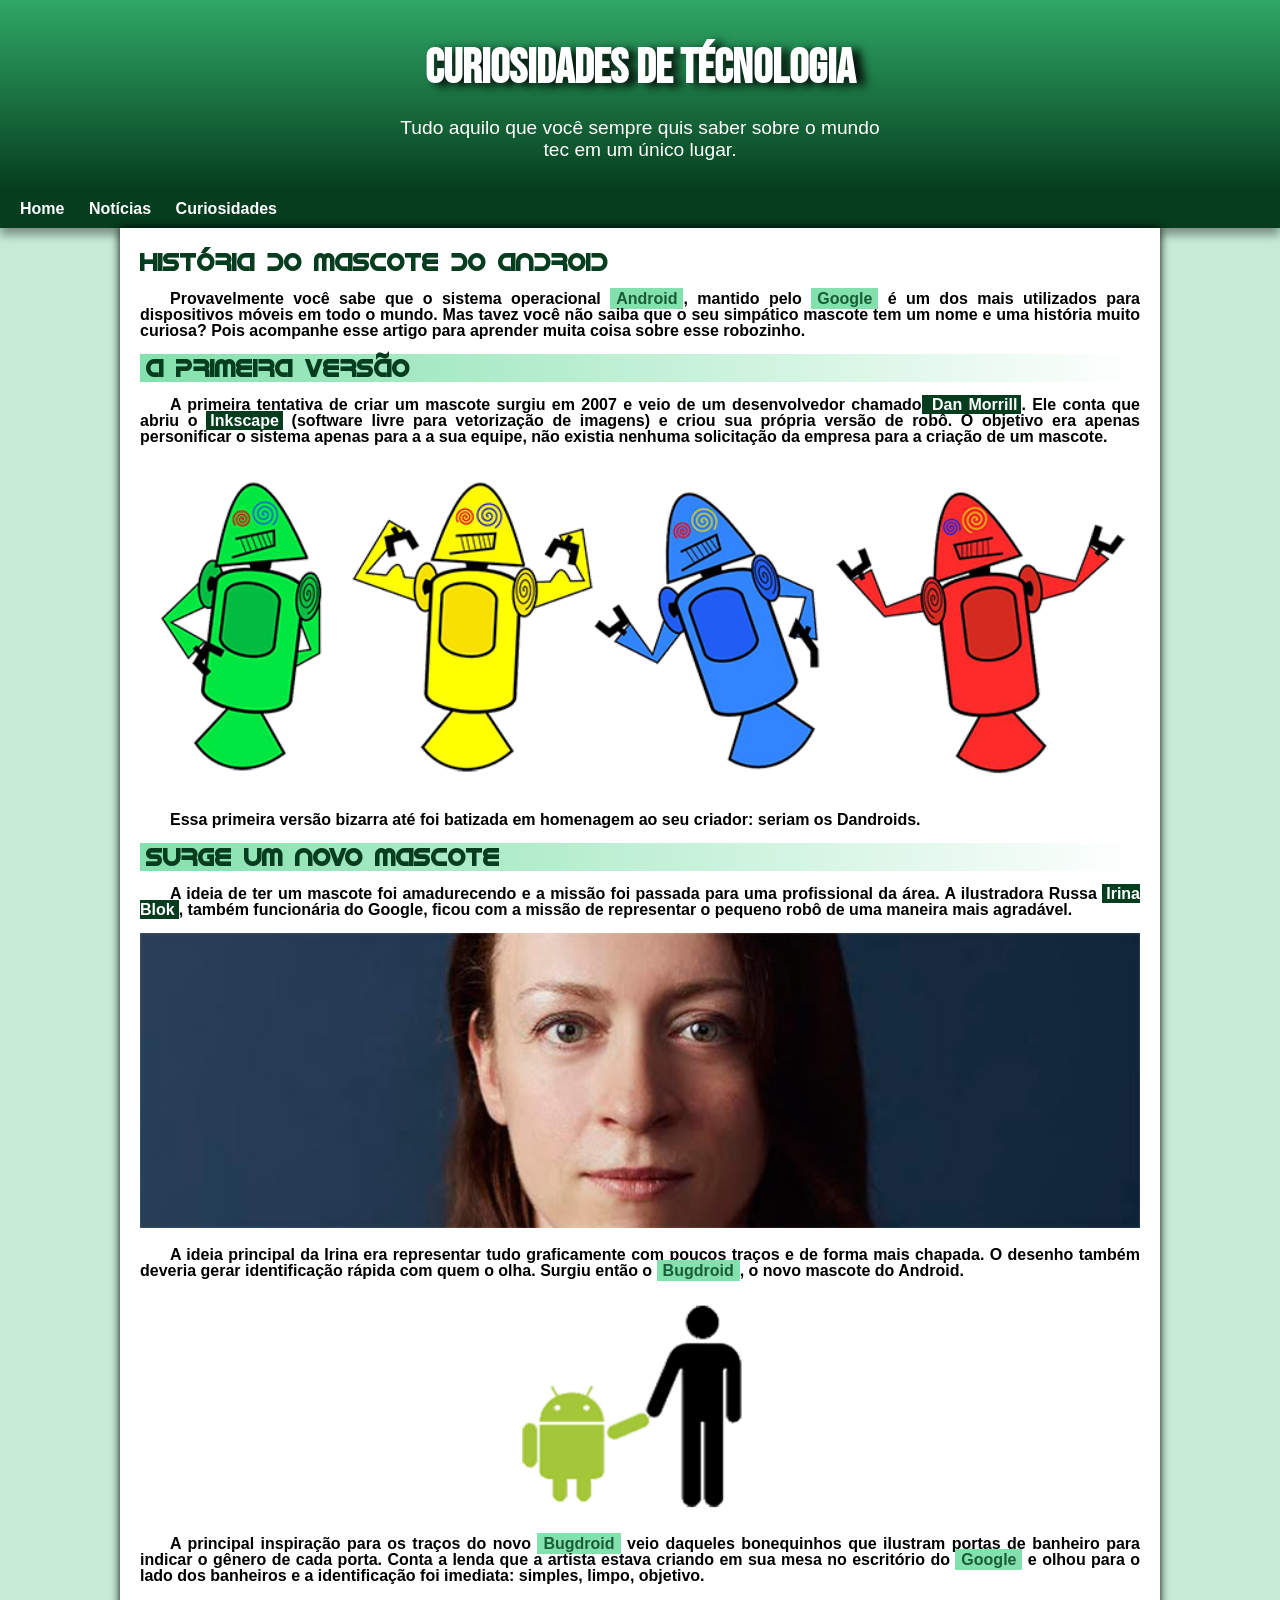
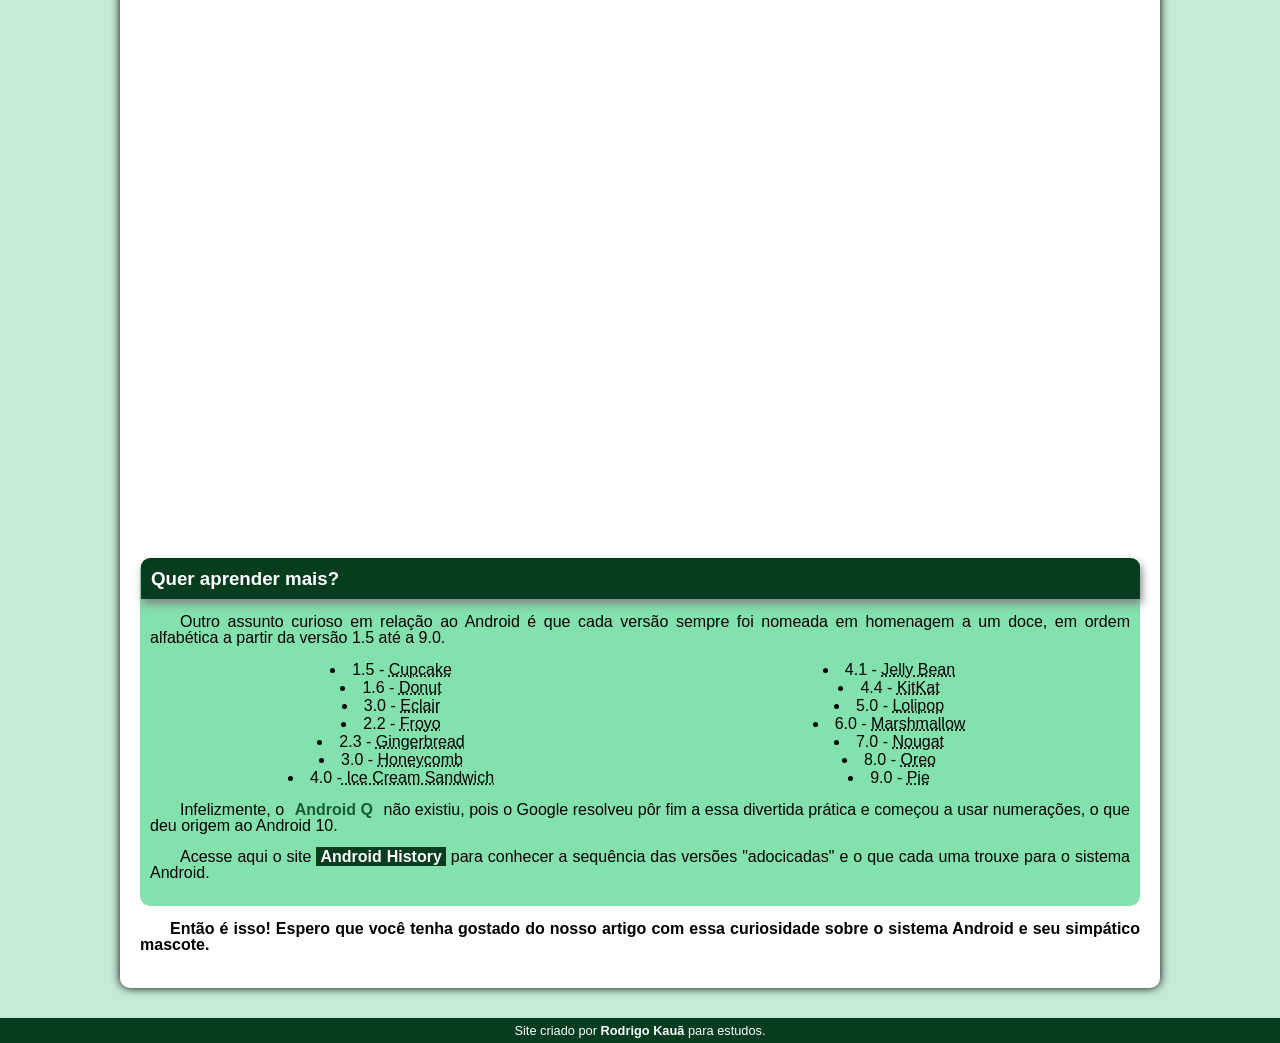
<file: index.html>
<!DOCTYPE html>
<html lang="pt-br">
<head>
    <meta charset="UTF-8">
    <meta name="viewport" content="width=device-width, initial-scale=1.0">
    <title>Como surgiu o mascote do android?</title>
    <link rel="shortcut icon" href="imagens/favicon.ico" type="image/x-icon">
    <link rel="stylesheet" href="estilos/estilo.css">
</head>
<body>

  <header>

    <h1>

        Curiosidades de técnologia

    </h1>
    <p> 

        Tudo aquilo que você sempre quis saber sobre o mundo tec em um único lugar.

    </p>


  </header>

  <nav>

    <a href="#">Home</a>

    <a href="#">Notícias</a>

    <a href="#">Curiosidades</a>

  </nav>

  <main>

    <article>

        <h1>

            História do Mascote do Android 

        </h1> 

            <p>

                Provavelmente você sabe que o sistema operacional <strong>Android</strong>, mantido pelo <strong>Google</strong> é um dos mais utilizados para dispositivos móveis em todo o mundo. Mas tavez você não saiba que o seu simpático mascote tem um nome e uma história muito curiosa? Pois acompanhe esse artigo para aprender muita coisa sobre esse robozinho.

            </p>

            <h2>

                A primeira versão

            </h2>

            <p>

                A primeira tentativa de criar um mascote surgiu em 2007 e veio de um desenvolvedor chamado<a href="https://androidcommunity.com/dan-morrill-shows-us-the-android-mascot-that-almost-was-20130103/" target="_blank"> Dan Morrill</a>. Ele conta que abriu o <a href="https://inkscape.org/" target="_blank">Inkscape</a> (software livre para vetorização de imagens) e criou sua própria versão de robô. O objetivo era apenas personificar o sistema apenas para a a sua equipe, não existia nenhuma solicitação da empresa para a criação de um mascote.

            </p>

            <picture> 
                <source media="(max-width: 1000px)" srcset="imagens/dan-droids-pq.png">
                <img src="imagens/dan-droids.png" alt="Primeiro mascote do android">
            </picture>

            <p>

                Essa primeira versão bizarra até foi batizada em homenagem ao seu criador: seriam os Dandroids.

            </p>

            <h2>

                Surge um novo mascote

            </h2>


            <p>

                A ideia de ter um mascote foi amadurecendo e a missão foi passada para uma profissional da área. A ilustradora Russa <a href="https://www.irinablok.com/"target="_blank">Irina Blok</a>, também funcionária do Google, ficou com a missão de representar o pequeno robô de uma maneira mais agradável.
            
            </p>

            <picture>
                <source media="(max-width: 1000px )" srcset="imagens/irina-blok-pq.jpg">
                <img src="imagens/irina-blok.jpg" alt="Irina block criadora do android">
            </picture>

            <p>
                
                A ideia principal da Irina era representar tudo graficamente com poucos traços e de forma mais chapada. O desenho também deveria gerar identificação rápida com quem o olha. Surgiu então o <strong>Bugdroid</strong>, o novo mascote do Android.


            </p>

            <img src="imagens/bugdroid.png" class="pequena" alt="Bug droid">

            <p>
                
                A principal inspiração para os traços do novo <strong>Bugdroid</strong> veio daqueles bonequinhos que ilustram portas de banheiro para indicar o gênero de cada porta. Conta a lenda que a artista estava criando em sua mesa no escritório do <strong>Google</strong> e olhou para o lado dos banheiros e a identificação foi imediata: simples, limpo, objetivo.
            
            </p>

            <div class="video" >
                <iframe width="560" height="315" src="https://www.youtube.com/embed/l2UDgpLz20M?si=iSPEsF5RmCIQRa1E" title="YouTube video player" frameborder="0" allow="accelerometer; autoplay; clipboard-write; encrypted-media; gyroscope; picture-in-picture; web-share" referrerpolicy="strict-origin-when-cross-origin" allowfullscreen></iframe>
            </div>
            
            <aside>
                    <h3>
                        Quer aprender mais?
                    </h3>

                    <p>
                        Outro assunto curioso em relação ao Android é que cada versão sempre foi nomeada em homenagem a um doce, em ordem alfabética a partir da versão 1.5 até a 9.0.
                    </p>
                    <ul>
                        <li>   
                            1.5 - <abbr title="bolo de copo">Cupcake</abbr>
                        </li>
                        <li>
                            1.6 - <abbr title="Rosquinha">Donut</abbr>
                        </li>
                        <li>
                            3.0 - <abbr title="Bomba">Eclair</abbr>
                        </li>
                        <li>
                            2.2 - <abbr title="Yorgut congelado">Froyo</abbr>
                        </li>
                        <li>
                            2.3 - <abbr title="Biscoito de gengibre">Gingerbread</abbr>
                        </li>
                        <li>
                            3.0 - <abbr title="Favo de mel">Honeycomb</abbr>
                        </li>
                        <li>
                            4.0 -<abbr title="sanduiche de sorvete"> Ice Cream Sandwich</abbr>
                        </li>
                        <li>
                            4.1 - <abbr title="Jujuba">Jelly Bean</abbr>
                        </li>
                        <li>
                            4.4 - <abbr title="KitKat">KitKat</abbr>
                        </li>
                        <li>
                            5.0 - <abbr title="pirulito">Lolipop</abbr>
                        </li>
                        <li>
                            6.0 - <abbr title="Marchemellow">Marshmallow</abbr>
                        </li>
                        <li>
                            7.0 - <abbr title="Torrone">Nougat</abbr>
                        </li>
                        <li>
                            8.0 - <abbr title="Oreo">Oreo</abbr>
                        </li>
                        <li>
                            9.0 - <abbr title="Torta">Pie</abbr>
                        </li>
                    </ul>
                    <p>
                        Infelizmente, o <strong>Android Q</strong> não existiu, pois o Google resolveu pôr fim a essa divertida prática e começou a usar numerações, o que deu origem ao Android 10.
                    </p>

                    <p>
                        Acesse aqui o site <a href="https://www.android.com/intl/en_uk/"target="_blank">Android History</a> para conhecer a sequência das versões "adocicadas" e o que cada uma trouxe para o sistema Android.
                    </p>
            </aside>
           

            <p>
                Então é isso! Espero que você tenha gostado do nosso artigo com essa curiosidade sobre o sistema Android e seu simpático mascote.
            </p>
    </article>
  </main>
  <footer>
    <p>
        Site criado por <strong><a href="https://www.instagram.com/oi_rodrigoalmeida/" target="_blank">Rodrigo Kauã</a></strong> para estudos.
    </p>
  </footer>

</body>
</html>
</file>
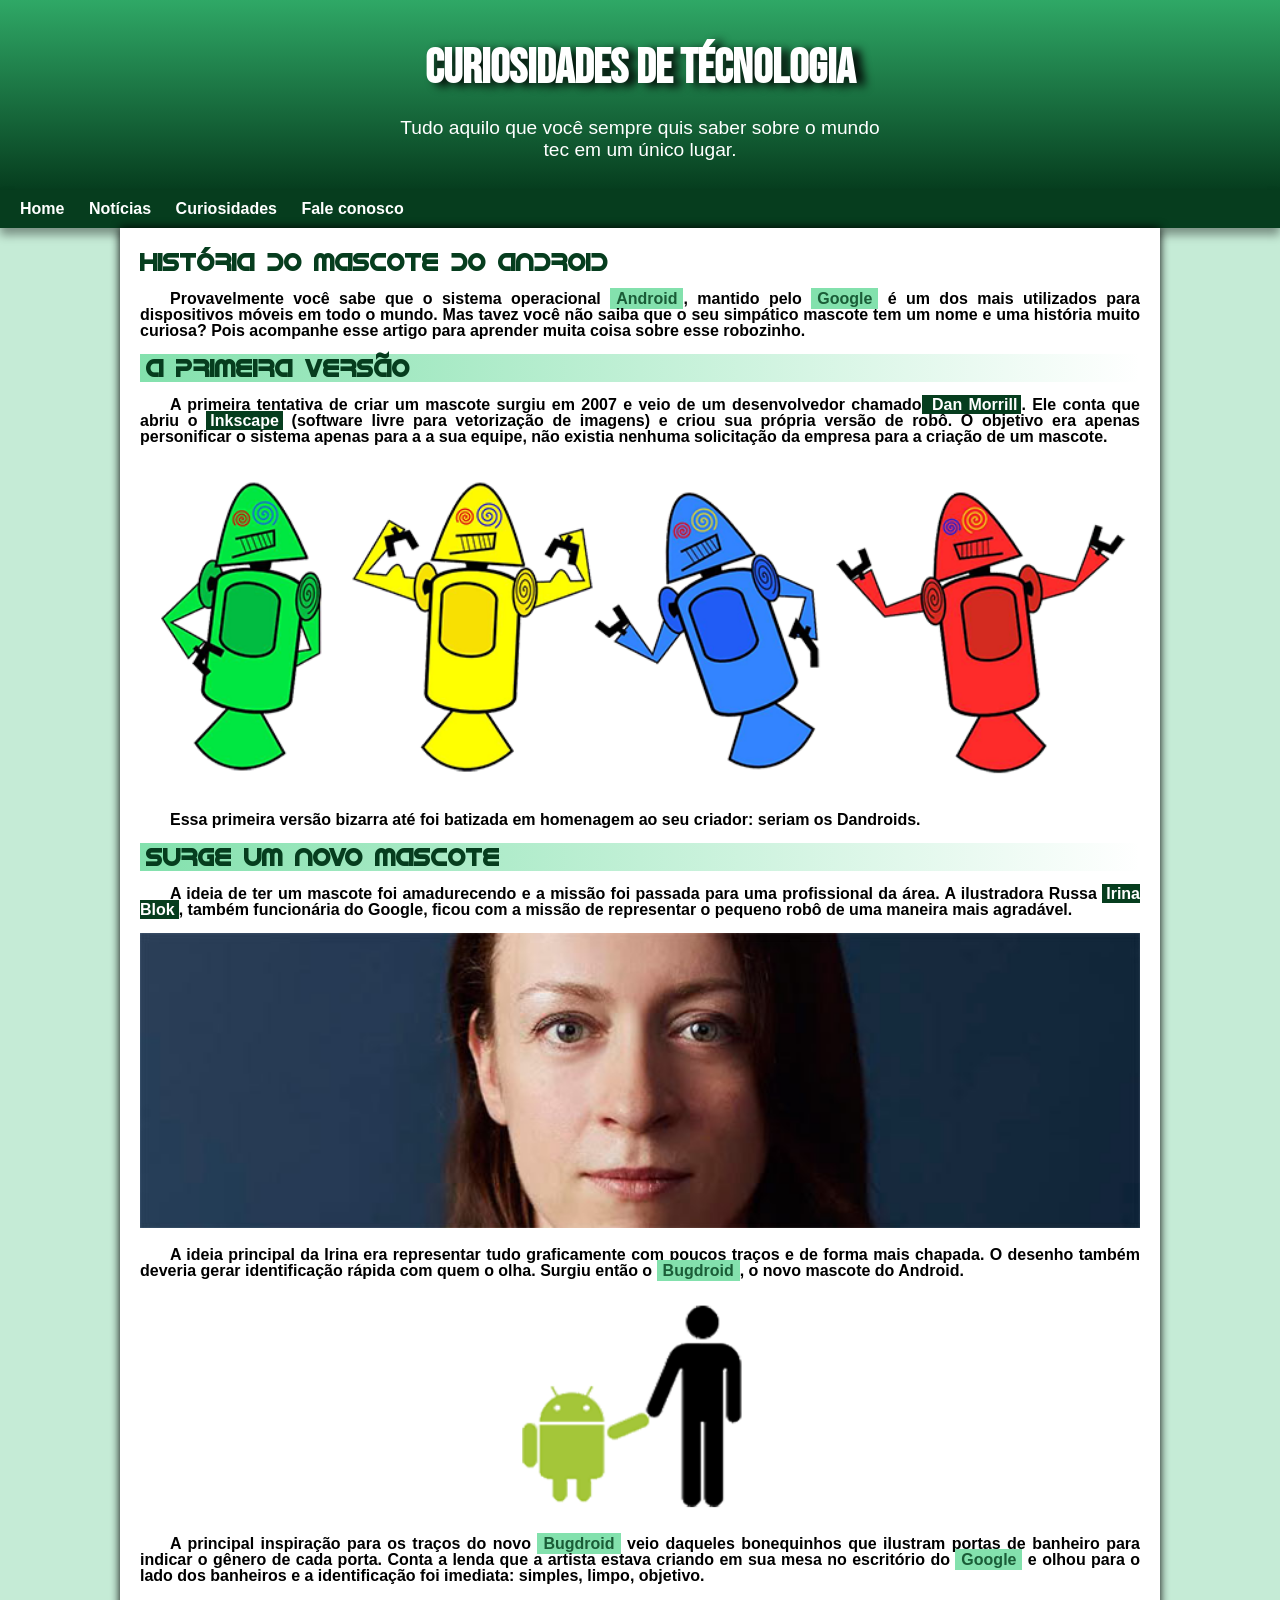
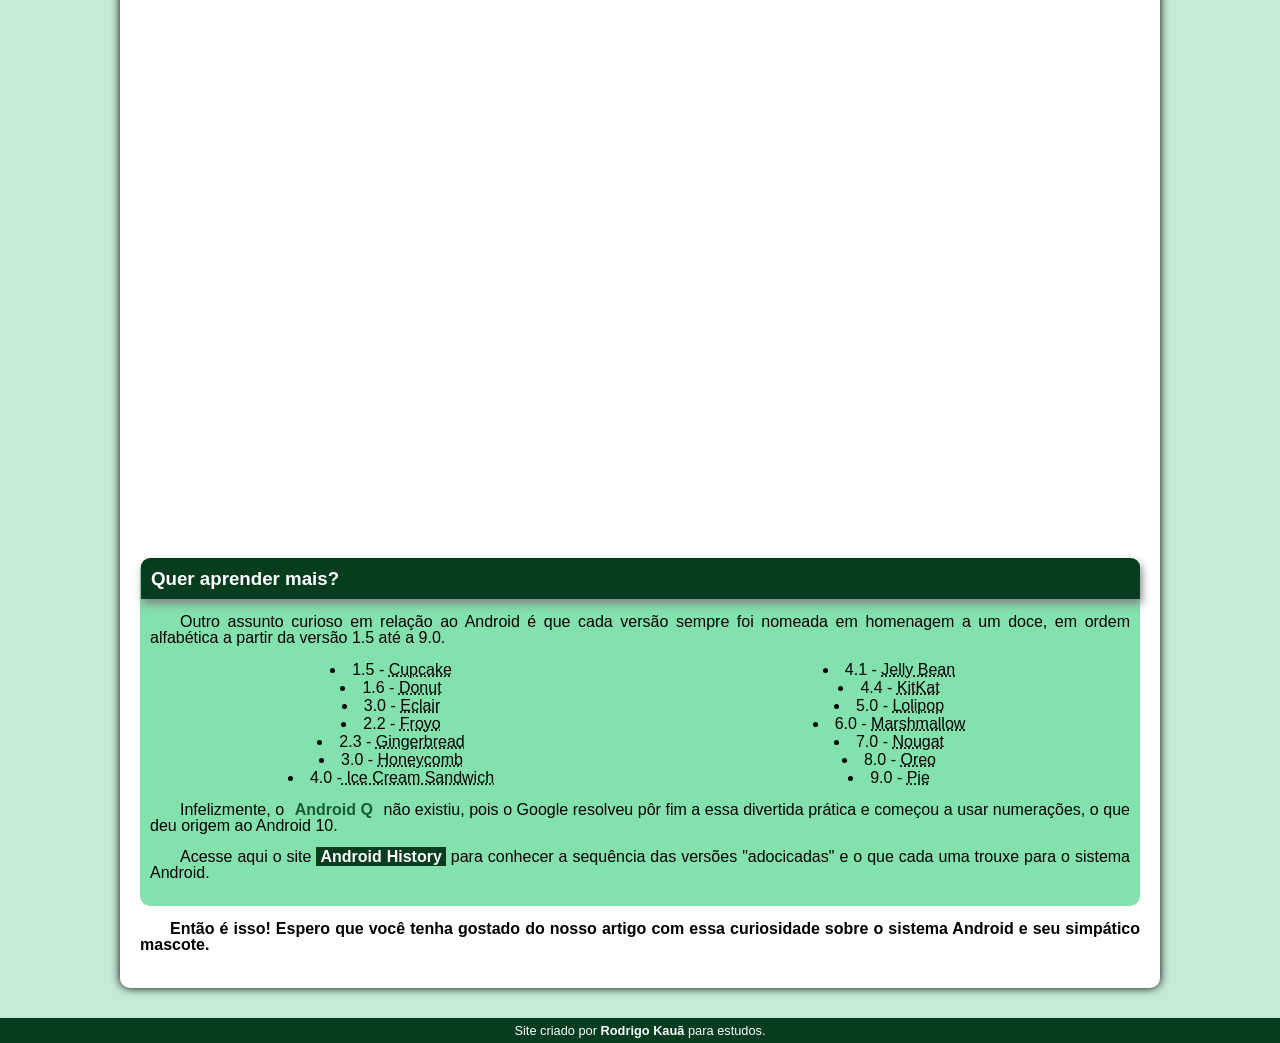
<file: index.html.html>
<!DOCTYPE html>
<html lang="pt-br">
<head>
    <meta charset="UTF-8">
    <meta name="viewport" content="width=device-width, initial-scale=1.0">
    <title>Como surgiu o mascote do android?</title>
    <link rel="shortcut icon" href="imagens/favicon.ico" type="image/x-icon">
    <link rel="stylesheet" href="estilos/estilo.css">
</head>
<body>

  <header>

    <h1>

        Curiosidades de técnologia

    </h1>
    <p> 

        Tudo aquilo que você sempre quis saber sobre o mundo tec em um único lugar.

    </p>


  </header>

  <nav>

    <a href="#">Home</a>

    <a href="#">Notícias</a>

    <a href="#">Curiosidades</a>

    <a href="#">Fale conosco</a>

  </nav>

  <main>

    <article>

        <h1>

            História do Mascote do Android 

        </h1> 

            <p>

                Provavelmente você sabe que o sistema operacional <strong>Android</strong>, mantido pelo <strong>Google</strong> é um dos mais utilizados para dispositivos móveis em todo o mundo. Mas tavez você não saiba que o seu simpático mascote tem um nome e uma história muito curiosa? Pois acompanhe esse artigo para aprender muita coisa sobre esse robozinho.

            </p>

            <h2>

                A primeira versão

            </h2>

            <p>

                A primeira tentativa de criar um mascote surgiu em 2007 e veio de um desenvolvedor chamado<a href="https://androidcommunity.com/dan-morrill-shows-us-the-android-mascot-that-almost-was-20130103/" target="_blank"> Dan Morrill</a>. Ele conta que abriu o <a href="https://inkscape.org/" target="_blank">Inkscape</a> (software livre para vetorização de imagens) e criou sua própria versão de robô. O objetivo era apenas personificar o sistema apenas para a a sua equipe, não existia nenhuma solicitação da empresa para a criação de um mascote.

            </p>

            <picture> 
                <source media="(max-width: 1000px)" srcset="imagens/dan-droids-pq.png">
                <img src="imagens/dan-droids.png" alt="Primeiro mascote do android">
            </picture>

            <p>

                Essa primeira versão bizarra até foi batizada em homenagem ao seu criador: seriam os Dandroids.

            </p>

            <h2>

                Surge um novo mascote

            </h2>


            <p>

                A ideia de ter um mascote foi amadurecendo e a missão foi passada para uma profissional da área. A ilustradora Russa <a href="https://www.irinablok.com/"target="_blank">Irina Blok</a>, também funcionária do Google, ficou com a missão de representar o pequeno robô de uma maneira mais agradável.
            
            </p>

            <picture>
                <source media="(max-width: 1000px )" srcset="imagens/irina-blok-pq.jpg">
                <img src="imagens/irina-blok.jpg" alt="Irina block criadora do android">
            </picture>

            <p>
                
                A ideia principal da Irina era representar tudo graficamente com poucos traços e de forma mais chapada. O desenho também deveria gerar identificação rápida com quem o olha. Surgiu então o <strong>Bugdroid</strong>, o novo mascote do Android.


            </p>

            <img src="imagens/bugdroid.png" class="pequena" alt="Bug droid">

            <p>
                
                A principal inspiração para os traços do novo <strong>Bugdroid</strong> veio daqueles bonequinhos que ilustram portas de banheiro para indicar o gênero de cada porta. Conta a lenda que a artista estava criando em sua mesa no escritório do <strong>Google</strong> e olhou para o lado dos banheiros e a identificação foi imediata: simples, limpo, objetivo.
            
            </p>

            <div class="video" >
                <iframe width="560" height="315" src="https://www.youtube.com/embed/l2UDgpLz20M?si=iSPEsF5RmCIQRa1E" title="YouTube video player" frameborder="0" allow="accelerometer; autoplay; clipboard-write; encrypted-media; gyroscope; picture-in-picture; web-share" referrerpolicy="strict-origin-when-cross-origin" allowfullscreen></iframe>
            </div>
            
            <aside>
                    <h3>
                        Quer aprender mais?
                    </h3>

                    <p>
                        Outro assunto curioso em relação ao Android é que cada versão sempre foi nomeada em homenagem a um doce, em ordem alfabética a partir da versão 1.5 até a 9.0.
                    </p>
                    <ul>
                        <li>   
                            1.5 - <abbr title="bolo de copo">Cupcake</abbr>
                        </li>
                        <li>
                            1.6 - <abbr title="Rosquinha">Donut</abbr>
                        </li>
                        <li>
                            3.0 - <abbr title="Bomba">Eclair</abbr>
                        </li>
                        <li>
                            2.2 - <abbr title="Yorgut congelado">Froyo</abbr>
                        </li>
                        <li>
                            2.3 - <abbr title="Biscoito de gengibre">Gingerbread</abbr>
                        </li>
                        <li>
                            3.0 - <abbr title="Favo de mel">Honeycomb</abbr>
                        </li>
                        <li>
                            4.0 -<abbr title="sanduiche de sorvete"> Ice Cream Sandwich</abbr>
                        </li>
                        <li>
                            4.1 - <abbr title="Jujuba">Jelly Bean</abbr>
                        </li>
                        <li>
                            4.4 - <abbr title="KitKat">KitKat</abbr>
                        </li>
                        <li>
                            5.0 - <abbr title="pirulito">Lolipop</abbr>
                        </li>
                        <li>
                            6.0 - <abbr title="Marchemellow">Marshmallow</abbr>
                        </li>
                        <li>
                            7.0 - <abbr title="Torrone">Nougat</abbr>
                        </li>
                        <li>
                            8.0 - <abbr title="Oreo">Oreo</abbr>
                        </li>
                        <li>
                            9.0 - <abbr title="Torta">Pie</abbr>
                        </li>
                    </ul>
                    <p>
                        Infelizmente, o <strong>Android Q</strong> não existiu, pois o Google resolveu pôr fim a essa divertida prática e começou a usar numerações, o que deu origem ao Android 10.
                    </p>

                    <p>
                        Acesse aqui o site <a href="https://www.android.com/intl/en_uk/"target="_blank">Android History</a> para conhecer a sequência das versões "adocicadas" e o que cada uma trouxe para o sistema Android.
                    </p>
            </aside>
           

            <p>
                Então é isso! Espero que você tenha gostado do nosso artigo com essa curiosidade sobre o sistema Android e seu simpático mascote.
            </p>
    </article>
  </main>
  <footer>
    <p>
        Site criado por <strong><a href="https://www.instagram.com/oi_rodrigoalmeida/" target="_blank">Rodrigo Kauã</a></strong> para estudos.
    </p>
  </footer>

</body>
</html>
</file>
<file: estilos/estilo.css>
@charset "UTF-8";

@import url('https://fonts.googleapis.com/css2?family=Bebas+Neue&family=Carter+One&family=Oswald:wght@200..700&family=Triodion&display=swap');

@font-face {
    font-family: 'android';
    src: url('/fontes/idroid.otf')format('opentype');
    font-weight: normal;
}


:root {
   
    --color0: #C5EBD6;
    --color1: #83E1AD;
    --color2: #3DDC84;
    --color3: #2FA866;
    --color4: #1A5C37;
    --color5: #063D1E;

    --fonte-padrao: arial, verdana, helvetica, sans-serif;
    --fonte-destaque: 'Bebas Neue', cursive;
    --fone-android: 'android', cursive;
}

* {
    margin: 0px;
    padding: 0px;
}
body{
    background-color:var(--color0);
    font-family: var(--fonte-padrao);
    text-align: center;
    
}

header {
    background-image: linear-gradient( to bottom, var(--color3), var(--color5));
    min-height: 150px;
    padding-top: 40px;
}

header > h1 {
    color: white;
    font-family: var(--fonte-destaque);
    margin-bottom: 20px;
    font-size: 3em;
    text-shadow: 8px 3px 10px black;
    
}
header > p {
     color: white;
     font-size: 1.2em;
     padding-left: 10px;
     padding-right: 10px;
     margin: auto;
     max-width: 500px;
}
nav {
    text-align: left;
    box-shadow:0px 7px 9px rgba(0, 0, 0, 0.379) ;
    padding: 10px;
    background-color: var(--color5);
}
nav > a {
    border-radius: 10px;
    font-weight: bold;
    color: white;
    text-decoration: none;
    padding: 10px;
    transition-duration: 0.5s;

    /* transition duration = o tempo de resposta quando passar o mouse sobre o menu */
}
nav > a:hover{
    background-color: var(--color3);
    color: var(--color5);
}

main {
    padding: 20px;
    min-width: 280px;
    max-width: 1000px ;
    margin: auto;
    margin-bottom: 30px;
    background-color: white;
    box-shadow: 0px 0px 10px 0px rgba(0, 0, 0, 1.297);
    border-bottom-left-radius: 10px ;
    border-bottom-right-radius: 10px;
}
main  img {
    width: 100%;
}
main  img.pequena {
    display: block;
    margin: auto;
    max-width: 350px;
}
main strong { 
    padding: 2px 6px;
    background-color: #83E1AD;
    color: var(--color4);
    font-weight: bold;


}
main a {
    color: white;
    text-decoration: none;
    font-weight: bold;
    padding: 1px 4px;
    background-color: var(--color5);
}
main > a:hover { 

    text-decoration: underline;
}
main p {
    margin: 15px 0px;
    text-align: justify;
    text-indent: 30px;
    /*
    line-height = distância entre as linhas do paragrafo.
*/
line-height: 1em;
}

main h1 {
    text-align: left;
    color: var(--color5);
    font-family: var(--fone-android)

}
main h2 { 
    text-indent: 6px;
    background-image: linear-gradient(to right, var(--color1), transparent);
    text-align: left;
    font-family: var(--fone-android);
    color: var(--color5)
}
div.video{
    position: relative;
    padding-bottom: 56%;
}
div.video > iframe {
position: absolute;
top: 5%;
left: 5%;
width: 90%;
height: 90%;
}

aside{
    background-color: var(--color1);
    padding: 10px;
    border-radius: 10px;
}
aside > ul {
    /* list-style-position: inside = serve para colocar a bolinha da lista para dentro.*/
    list-style-position: inside;
    /* columns: 2 = divir a coluna em 2 */
    columns: 2;
}
aside > h3 {
    box-shadow: 2px 5px 9px #868686;
    text-indent: 10px;
    border-radius: 9px 9px 0px 0px;
    margin: -11px -10px 0px -9px;
    padding: 10px 0px 9px 0px;
    text-align: left;
    background-color: var(--color5);
    color: white;
}
aside p { 
    
    margin: 15px 0px;
    text-align: justify;
    text-indent: 30px;
    line-height: 1em;
}
    

article > p { 
    font-weight: bolder;

}
    

footer{
    background-color: var(--color5);
    color: white;
    text-align: center;
    font-size: 0.8em;
    padding: 5px;
}

footer a {
    color: white;
    text-decoration: none;
}

footer a:hover {
    text-decoration: underline;
    color: var(--color1);
}
</file>
